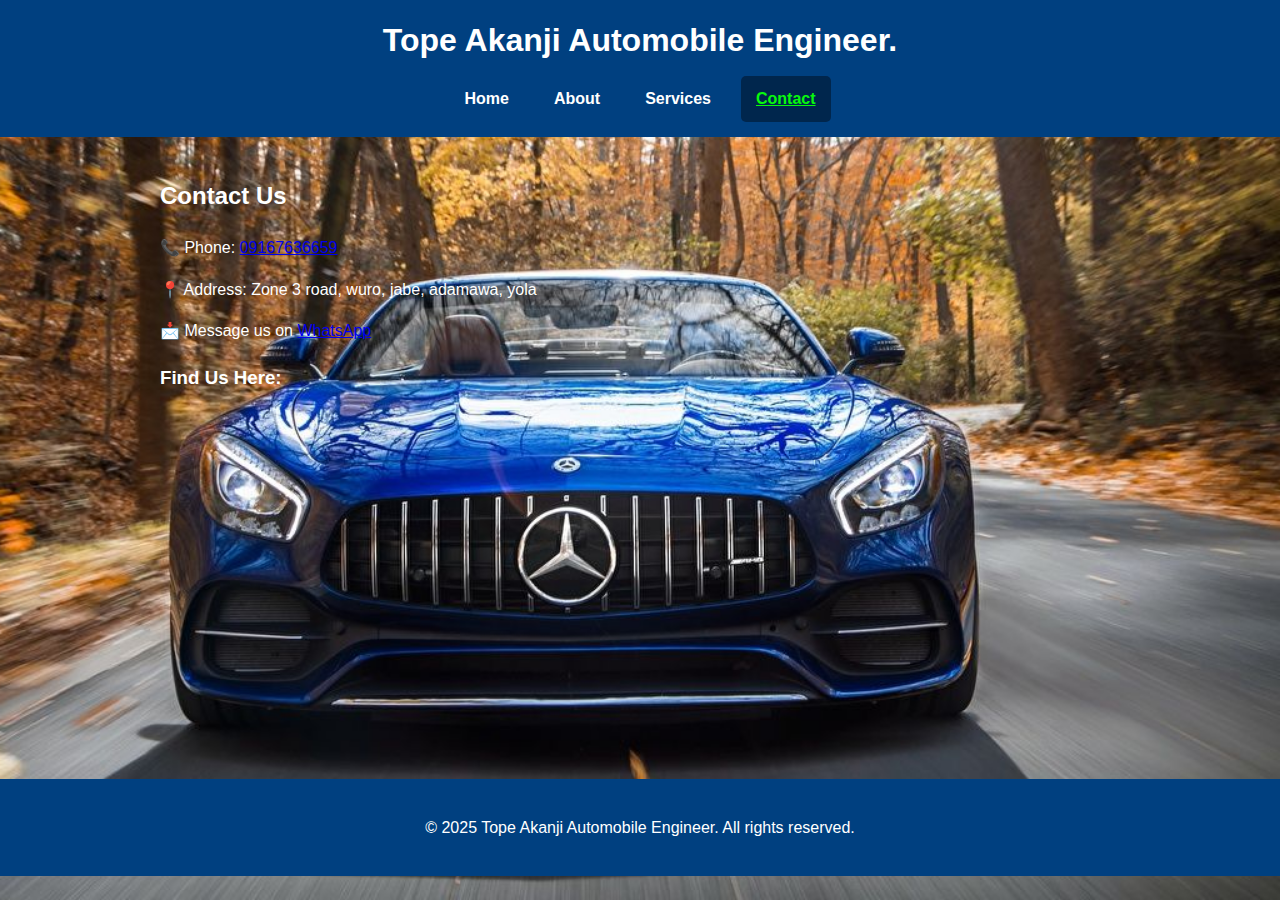
<file: T A A E/contact.html>
<!DOCTYPE html>
<html lang="en">
<head>
  <meta charset="UTF-8" />
  <meta name="viewport" content="width=device-width, initial-scale=1" />
  <title>Contact - Tope Akanji Automobile Engineer.</title>
  <link rel="stylesheet" href="style.css" />
</head>
<body>
  <header>
    <h1>Tope Akanji Automobile Engineer.</h1>
    <nav>
      <a href="index.html">Home</a>
      <a href="about.html">About</a>
      <a href="services.html">Services</a>
      <a href="contact.html" class="active">Contact</a>
    </nav>
  </header>

  <main>
    <h2>Contact Us</h2>
    <p>📞 Phone: <a href="tel:+2349167636659">09167636659</a></p>
    <p>📍 Address: Zone 3 road, wuro, jabe, adamawa, yola</p>
    <p>📩 Message us on <a href="https://wa.me/2349167636659" target="_blank" rel="noopener noreferrer">WhatsApp</a></p>

    <h3>Find Us Here:</h3>
    <iframe
      src="https://www.google.com/maps?q=adamawa+yola+Tope+Automobile+electrician&output=embed"
      width="100%"
      height="300"
      style="border:0;"
      allowfullscreen=""
      loading="lazy"
      referrerpolicy="no-referrer-when-downgrade"
    ></iframe>
  </main>

  <footer>
    <p>&copy; 2025 Tope Akanji Automobile Engineer. All rights reserved.</p>
  </footer>
</body>
</html>
</file>
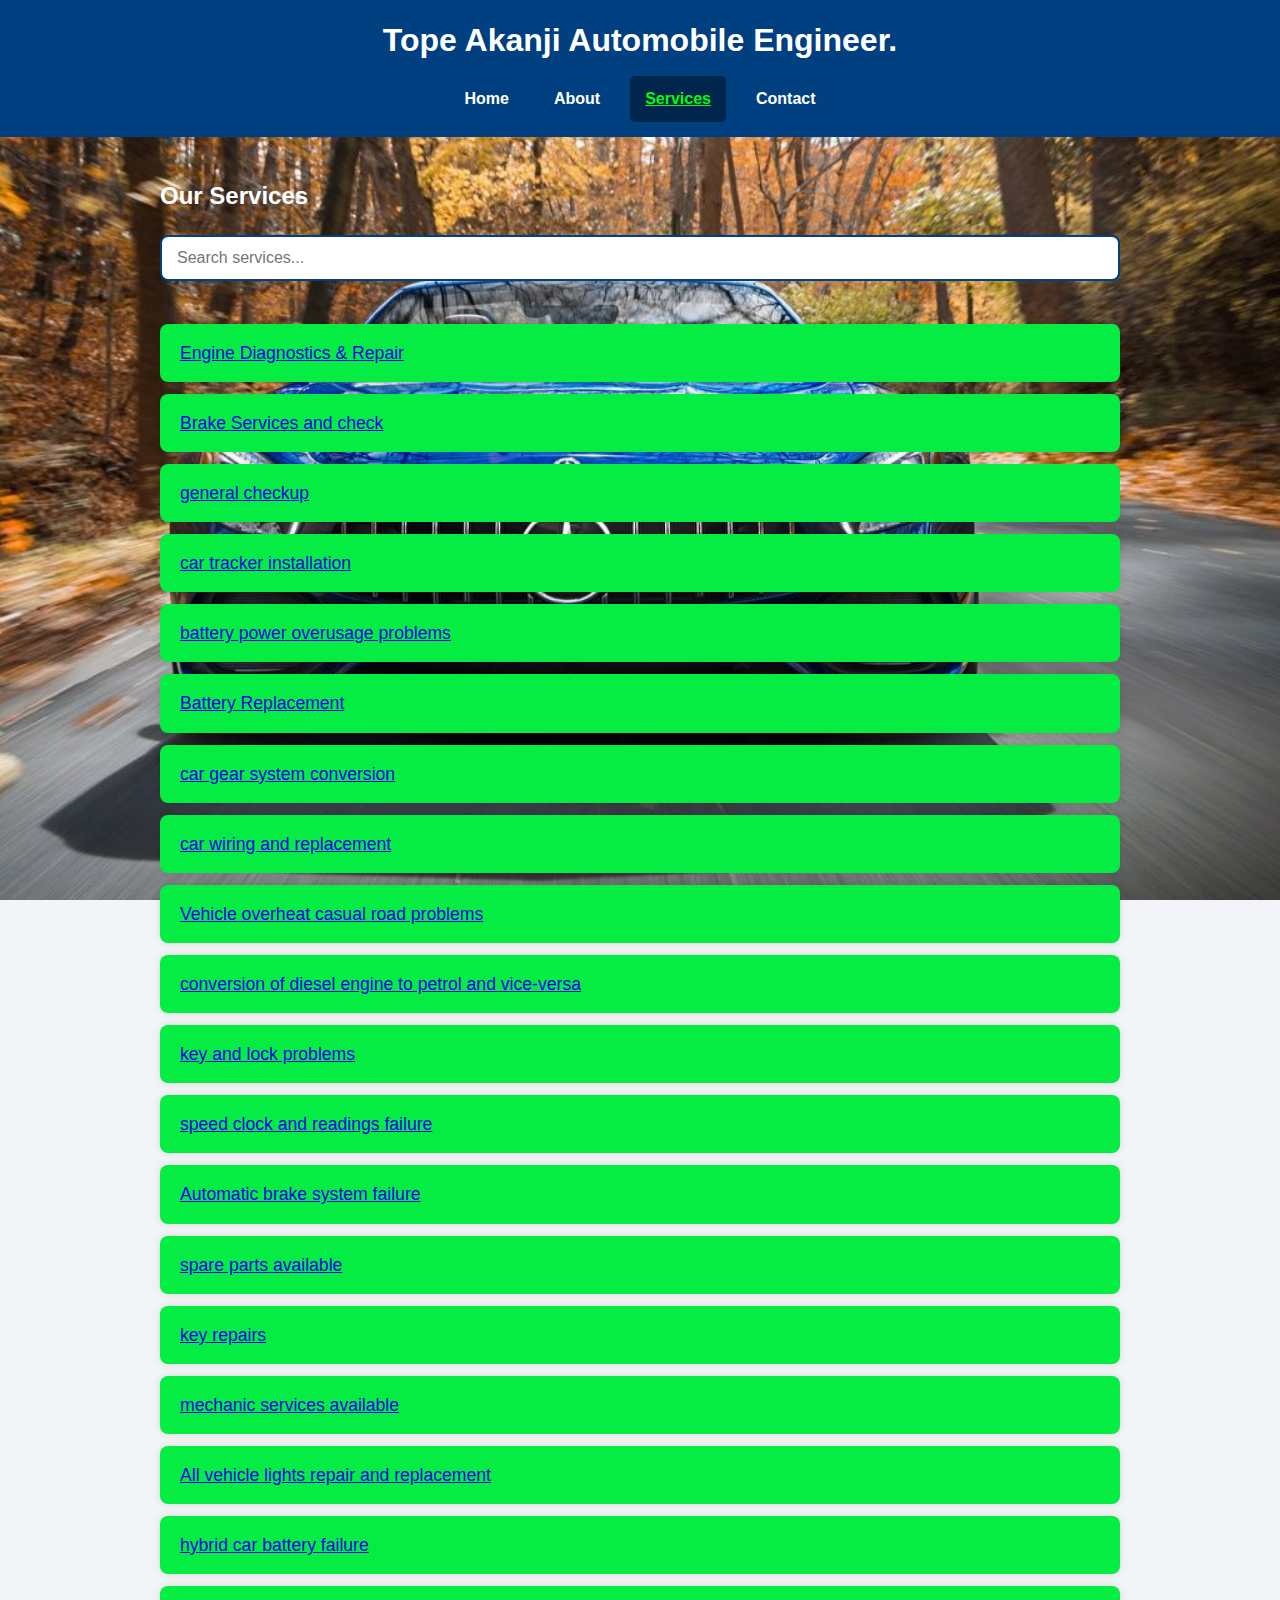
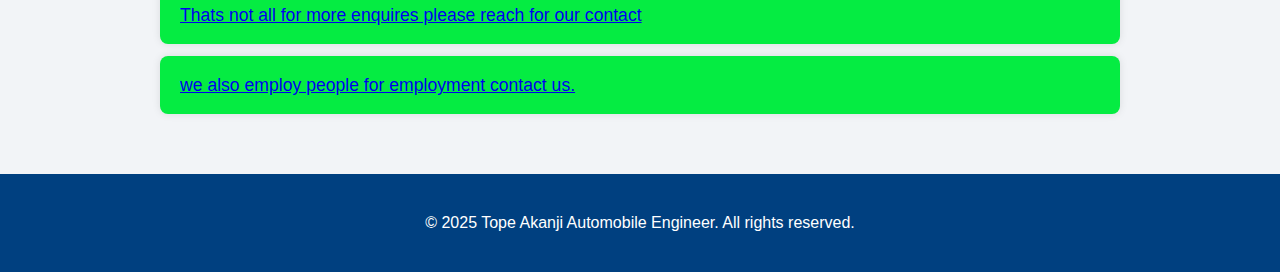
<file: T A A E/services.html>
<!DOCTYPE html>
<html lang="en">
<head>
  <meta charset="UTF-8" />
  <meta name="viewport" content="width=device-width, initial-scale=1" />
  <title>Services - Tope Akanji Automobile Engineer.</title>
  <link rel="stylesheet" href="style.css" />
</head>
<body>
  <header>
    <h1>Tope Akanji Automobile Engineer.</h1>
    <nav>
      <a href="index.html">Home</a>
      <a href="about.html">About</a>
      <a href="services.html" class="active">Services</a>
     <a href="contact.html">Contact</a>
    </nav>
  </header>

  <main>
    <h2>Our Services</h2>
    <input
      type="text"
      id="serviceSearch"
      placeholder="Search services..."
      onkeyup="filterServices()"
      aria-label="Search services"
    />
    <ul id="servicesList" class="services-list">
      <li><a href="contact.html">Engine Diagnostics & Repair</a></li>
      <li><a href="contact.html">Brake Services and check</a></li>
      <li><a href="contact.html">general checkup</a></li>
      <li><a href="contact.html">car tracker installation</a></li>
      <li><a href="contact.html">battery power overusage problems</a></li>
      <li><a href="contact.html">Battery Replacement</a></li>
      <li><a href="contact.html">car gear system conversion</a></li>
      <li><a href="contact.html">car wiring and replacement</a></li>
      <li><a href="contact.html">Vehicle overheat casual road problems</a></li>
      <li><a href="contact.html">conversion of diesel engine to petrol and vice-versa</a></li>
      <li><a href="contact.html">key and lock problems</a></li>
      <li><a href="contact.html">speed clock and readings failure</a></li>
      <li><a href="contact.html">Automatic brake system failure</a></li>
      <li><a href="contact.html">spare parts available</a></li>
      <li><a href="contact.html">key repairs</a></li>
      <li><a href="contact.html">mechanic services available</a></li>
      <li><a href="contact.html">All vehicle lights repair and replacement</a></li>
      <li><a href="contact.html">hybrid car battery failure</a></li>
      <li><a href="contact.html">Thats not all for more enquires please reach for our contact</a></li>
      <li><a href="contact.html">we also employ people for employment contact us.</a></li>
    </ul>
  </main>

  <footer>
    <p>&copy; 2025 Tope Akanji Automobile Engineer. All rights reserved.</p>
  </footer>

  <script src="script.js"></script>
</body>
</html>
</file>
<file: T A A E/style.css>
/* General reset and styles */
* {
  box-sizing: border-box;
}

body {
  margin: 0;
  font-family: 'Segoe UI', Tahoma, Geneva, Verdana, sans-serif;
  background: #f2f4f7;
  color: #333;
  line-height: 1.6;
}

header {
  background-color: #004080;
  color: white;
  padding: 15px 20px;
  text-align: center;
}

header h1 {
  margin: 0 0 10px 0;
  font-weight: 700;
}

nav {
  display: flex;
  justify-content: center;
  flex-wrap: wrap;
  gap: 15px;
}

nav a {
  color: white;
  text-decoration: none;
  font-weight: 600;
  padding: 10px 15px;
  border-radius: 5px;
  transition: background-color 0.3s ease;
}

nav a:hover,
nav a.active {
  background-color: #00264d;
}

/* Main content styles */
main {
  max-width: 1000px;
  margin: 40px auto;
  padding: 0 20px;
}

/* Hero video section */
.hero-video {
  position: relative;
  height: 700px;
  overflow: hidden;
  border-radius: 12px;
  margin-bottom: 50px;
}

.background-video {
  width: 100%;
  height: 100%;
  object-fit: cover;
  filter: brightness(0.6);
}

.hero-content {
  position: absolute;
  top: 50%;
  left: 50%;
  transform: translate(-50%, -50%);
  color: white;
  text-align: center;
  padding: 0 20px;
}

.hero-content h2 {
  font-size: 3rem;
  margin-bottom: 15px;
  text-shadow: 2px 2px 5px rgba(0,0,0,0.7);
}

.hero-content p {
  font-size: 1.3rem;
  margin-bottom: 20px;
  text-shadow: 1px 1px 3px rgba(0,0,0,0.7);
}

.btn {
  background-color: #004080;
  color: white;
  padding: 12px 25px;
  border-radius: 6px;
  text-decoration: none;
  font-weight: 600;
  margin: 0 10px 10px 0;
  display: inline-block;
  transition: background-color 0.3s ease;
}

.btn:hover {
  background-color: #00264d;
}

.btn.whatsapp {
  background-color: #25d366;
}

.btn.whatsapp:hover {
  background-color: #128c33;
}

/* Services page */
.services-list {
  list-style: none;
  padding-left: 0;
  font-size: 1.1rem;
}

.services-list li {
  background: rgb(5, 236, 66);
  margin-bottom: 12px;
  padding: 15px 20px;
  border-radius: 8px;
  box-shadow: 0 0 8px rgba(0,0,0,0.1);
  transition: background-color 0.3s ease;
}

.services-list li:hover {
  background-color: #07e9e1;
}

#serviceSearch {
  width: 100%;
  padding: 12px 15px;
  font-size: 1rem;
  margin-bottom: 25px;
  border-radius: 8px;
  border: 2px solid #004080;
  outline: none;
  transition: border-color 0.3s ease;
}

#serviceSearch:focus {
  border-color: #00264d;
}

/* Gallery grid */
.gallery-grid {
  display: flex;
  flex-wrap: wrap;
  gap: 20px;
  justify-content: center;
}

.gallery-grid img,
.gallery-grid video {
  border-radius: 12px;
  max-width: 350px;
  width: 100%;
  box-shadow: 0 0 15px rgba(0,0,0,0.15);
}

/* Footer */
footer {
  background-color: #004080;
  color: white;
  text-align: center;
  padding: 20px 0;
  margin-top: 60px;
}

/* Responsive */
@media (max-width: 700px) {
  .hero-content h2 {
    font-size: 2rem;
  }

  .hero-content p {
    font-size: 1rem;
  }

  .gallery-grid img,
  .gallery-grid video {
    max-width: 100%;
  }
  
  nav {
    flex-direction: column;
  }
}
/* Add this to the TOP of your style.css */
body {
  background-image: url('images/background.jpg');
  background-size: cover;
  background-repeat: no-repeat;
  background-attachment: fixed;
  background-position: center;
  color: #fff; /* optional - change text color for contrast */
}
nav a.active {
  color: #08f90c; /* 🔴 Red color */
  font-weight: bold;
  text-decoration: underline;
}
</file>
